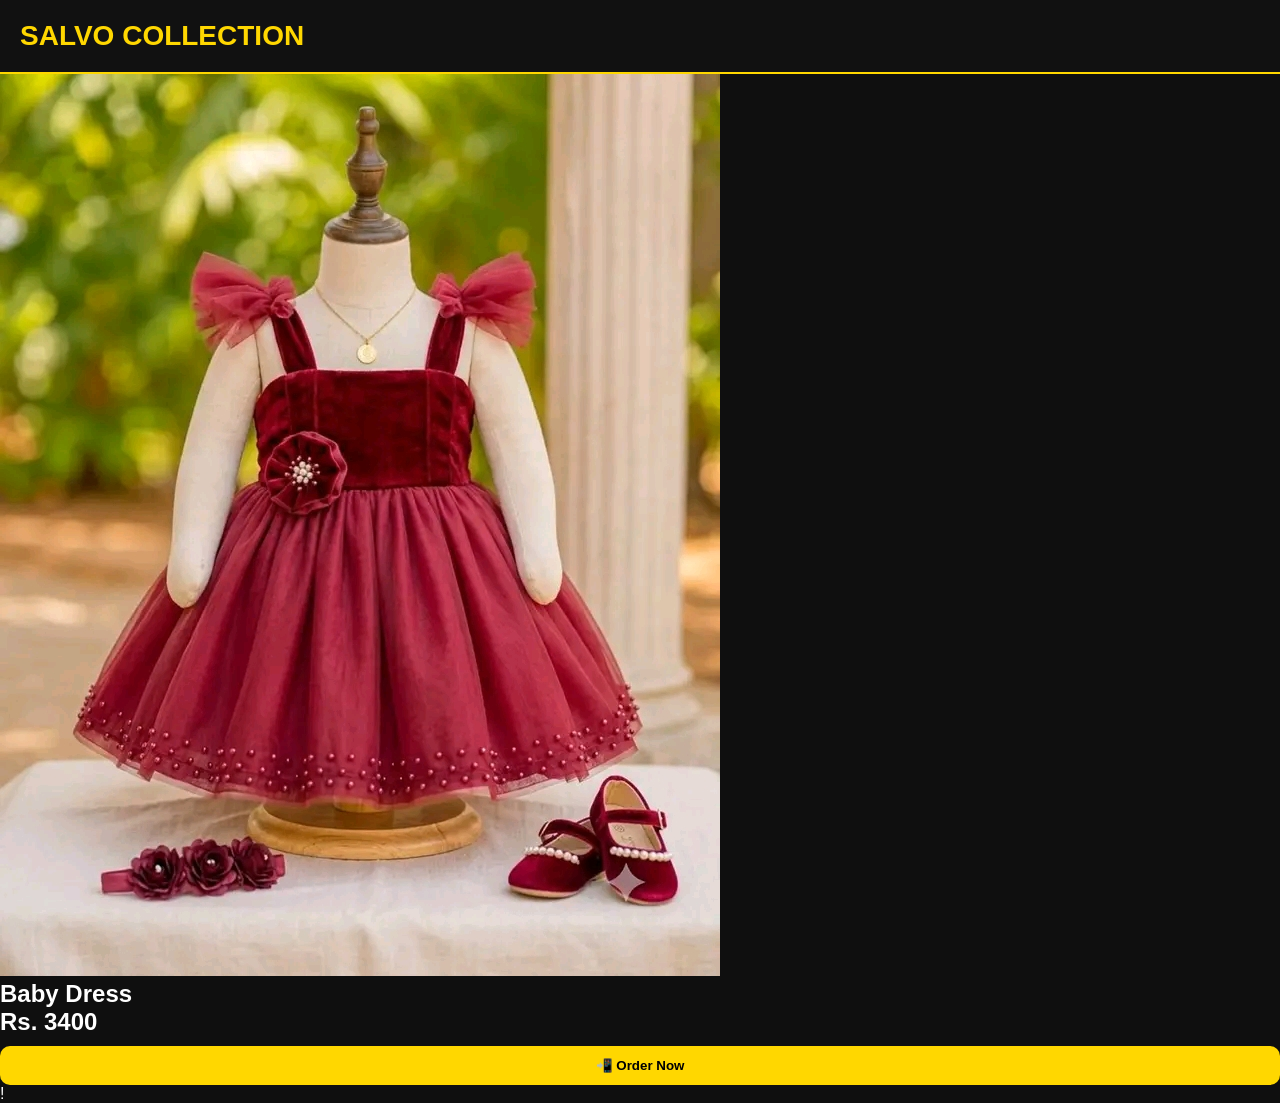
<file: product.html>
<!DOCTYPE html>
<html>
<head>

<title>Product Details - SALVO COLLECTION</title>

<link rel="stylesheet" href="style.css">

</head>

<body>

<header class="header">

<div class="logo">
SALVO COLLECTION
</div>

</header>


<section class="details">

<img src="images/1784745617773.jpg" alt="Baby Dress">

<h1>Baby Dress</h1>

<h2>Rs. 3400</h2>


<a href="https://wa.me/94783456345?text=Hello%20SALVO%20COLLECTION,%20I%20want%20to%20order%20Baby%20Dress"
target="_blank">

<button>
📲 Order Now
</button>

</a>


</section>!

</body>
</html>
</file>
<file: style.css>
*{
    margin:0;
    padding:0;
    box-sizing:border-box;
    font-family:'Poppins',sans-serif;
}

body{
    background:#0f0f0f;
    color:#fff;
}

.header{
    display:flex;
    justify-content:space-between;
    align-items:center;
    padding:20px;
    background:#111;
    border-bottom:2px solid gold;
}

.logo{
    font-size:28px;
    font-weight:bold;
    color:gold;
}

nav a{
    color:#fff;
    text-decoration:none;
    margin-left:20px;
    font-weight:500;
}

nav a:hover{
    color:gold;
}

.title{
    text-align:center;
    color:gold;
    margin:30px 0;
    font-size:30px;
}

.products{
    display:flex;
    flex-wrap:wrap;
    justify-content:center;
    gap:25px;
    padding:20px;
}

.product{
    width:260px;
    padding:20px;
    text-align:center;
    border-radius:20px;
    background:rgba(255,255,255,.08);
    backdrop-filter:blur(18px);
    border:1px solid rgba(255,255,255,.15);
    box-shadow:0 8px 30px rgba(0,0,0,.35);
    transition:.4s;
}

.product:hover{
    transform:translateY(-10px) scale(1.03);
    box-shadow:0 15px 40px rgba(255,215,0,.3);
    border-color:gold;
}

.product img{
    width:150px;
    height:150px;
    object-fit:cover;
    border-radius:12px;
    cursor:pointer;
    display:block;
    margin:0 auto 15px;
}

.badge{
    display:inline-block;
    background:gold;
    color:#000;
    padding:5px 12px;
    border-radius:20px;
    font-size:12px;
    font-weight:bold;
    margin-bottom:10px;
}

.price{
    color:gold;
    font-size:22px;
    margin:10px 0;
    font-weight:bold;
}

button{
    width:100%;
    padding:12px;
    border:none;
    border-radius:10px;
    background:gold;
    color:#000;
    font-weight:bold;
    cursor:pointer;
    margin-top:10px;
}

button:hover{
    background:#ffd700;
}

.customer{
    max-width:500px;
    margin:40px auto;
    padding:20px;
}

.customer h2{
    text-align:center;
    color:gold;
    margin-bottom:20px;
}

.customer input,
.customer textarea{
    width:100%;
    padding:12px;
    margin-bottom:15px;
    border:none;
    border-radius:10px;
}

.customer textarea{
    height:100px;
}

footer{
    background:#111;
    text-align:center;
    padding:20px;
    margin-top:40px;
    border-top:2px solid gold;
}

footer h3{
    color:gold;
}
.popup{
    display:none;
    position:fixed;
    top:0;
    left:0;
    width:100%;
    height:100%;
    background:rgba(0,0,0,.9);
    justify-content:center;
    align-items:center;
    z-index:9999;
}

.popup img{
    max-width:90%;
    max-height:90%;
    border-radius:15px;
}

.slider{
    width:100%;
    height:220px;
    overflow:hidden;
    margin:20px auto;
}

.slider img{
    width:100%;
    height:220px;
    object-fit:cover;
    border-radius:12px;
}
    to{transform:rotate(360deg);}
#loader{
    position:fixed;
    width:100%;
    height:100%;
    background:#0f0f0f;
    display:flex;
    flex-direction:column;
    justify-content:center;
    align-items:center;
    z-index:99999;
}


#loader h2{
    color:gold;
    margin-top:25px;
    letter-spacing:3px;
    animation:textGlow 1.5s infinite alternate;
}


.spinner{
    width:70px;
    height:70px;
    border-radius:50%;
    border:5px solid #333;
    border-top:5px solid gold;
    animation:spin 1s linear infinite;
}


@keyframes spin{

    from{
        transform:rotate(0deg);
    }

    to{
        transform:rotate(360deg);
    }

}


@keyframes textGlow{

    from{
        opacity:0.5;
        transform:scale(1);
    }

    to{
        opacity:1;
        transform:scale(1.08);
    }

}

@media(max-width:768px){

.header{
    flex-direction:column;
    gap:15px;
}

.logo{
    font-size:32px;
    text-align:center;
}

nav{
    display:flex;
    gap:20px;
}

.products{
    flex-direction:column;
    align-items:center;
}

.product{
    width:90%;
    max-width:320px;
}

.product img{
    width:220px;
    height:220px;
}

.whatsapp{
    position:fixed;
    bottom:20px;
    right:20px;
    width:60px;
    height:60px;
    background:#25D366;
    border-radius:50%;
    display:flex;
    justify-content:center;
    align-items:center;
    box-shadow:0 4px 15px rgba(0,0,0,.3);
    z-index:9999;
    transition:.3s;
}

.whatsapp:hover{
    transform:scale(1.1);
}

.whatsapp img{
    width:32px;
    height:32px;
    filter:invert(1);
}
    .toast{
    position:fixed;
    top:25px;
    right:25px;
    min-width:300px;
    padding:16px 22px;
    background:rgba(30,30,30,.95);
    color:#fff;
    border-left:6px solid #25D366;
    border-radius:15px;
    box-shadow:0 10px 30px rgba(0,0,0,.35);
    backdrop-filter:blur(10px);
    font-size:16px;
    font-weight:600;
    opacity:0;
    transform:translateX(120%);
    transition:all .45s ease;
    z-index:99999;
}

.toast.show{
    opacity:1;
    transform:translateX(0);
}
.logo img{
    width:45px !important;
    height:45px !important;
    object-fit:contain;
}
.hero{
    height:350px;
    display:flex;
    align-items:center;
    justify-content:center;
    text-align:center;
    background:linear-gradient(135deg,#111,#222);
    border-bottom:2px solid gold;
}

.hero-text h1{
    font-size:45px;
    color:gold;
}

.hero-text p{
    font-size:18px;
    margin:15px 0;
}

.hero-text button{
    padding:12px 30px;
    border:none;
    border-radius:25px;
    background:gold;
    color:#111;
    font-size:16px;
    font-weight:bold;
    cursor:pointer;
}

.hero-text button:hover{
    transform:scale(1.05);
}
.product{
    transition:0.3s ease;
}

.product:hover{
    transform:translateY(-10px);
    box-shadow:0 10px 25px rgba(255,215,0,0.3);
}

.product img{
    transition:0.3s ease;
}

.product:hover img{
    transform:scale(1.05);
}
.search-box{
    text-align:center;
    margin:20px;
}

.search-box input{
    width:80%;
    max-width:400px;
    padding:12px 20px;
    border-radius:25px;
    border:2px solid gold;
    background:#111;
    color:white;
    font-size:16px;
}
.categories{
    text-align:center;
    margin:20px;
}

.categories button{
    padding:10px 25px;
    margin:5px;
    border:none;
    border-radius:20px;
    background:gold;
    color:#111;
    font-weight:bold;
    cursor:pointer;
}

.categories button:hover{
    transform:scale(1.05);
}
.discount-popup{
    position:fixed;
    top:0;
    left:0;
    width:100%;
    height:100%;
    background:rgba(0,0,0,0.7);
    display:flex;
    justify-content:center;
    align-items:center;
    z-index:9999;
    animation:fadeIn 0.5s;
}

.discount-box{
    background:#111;
    color:white;
    padding:30px;
    text-align:center;
    border-radius:20px;
    border:2px solid gold;
    animation:zoom 0.5s;
}

.discount-box h1{
    color:gold;
    font-size:45px;
}

.discount-box span{
    float:right;
    cursor:pointer;
}

.coupon{
    background:gold;
    color:black;
    padding:10px;
    margin:15px;
    font-weight:bold;
    border-radius:10px;
}

.discount-box button{
    padding:12px 25px;
    border:none;
    border-radius:20px;
    background:gold;
    font-weight:bold;
}

@keyframes zoom{
    from{
        transform:scale(0);
    }
    to{
        transform:scale(1);
    }
}

@keyframes fadeIn{
    from{opacity:0;}
    to{opacity:1;}
}
.offer-banner{
    text-align:center;
    padding:12px;
    background:gold;
    color:#111;
    font-weight:bold;
    animation:slide 2s infinite alternate;
}

@keyframes slide{
    from{
        letter-spacing:1px;
    }
    to{
        letter-spacing:3px;
    }
}
.details img{
    width:180px !important;
    height:180px !important;
    object-fit:cover;
    border-radius:20px;
}
/* Product entrance animation */

.product{
    animation: fadeUp 0.8s ease;
}


@keyframes fadeUp{

    from{
        opacity:0;
        transform:translateY(40px);
    }

    to{
        opacity:1;
        transform:translateY(0);
    }

}


/* Image hover animation */

.product img{
    transition:0.4s ease;
}


.product img:hover{

    transform:scale(1.08) rotate(2deg);

}


/* Button animation */

.product button{

    transition:0.3s ease;

}


.product button:hover{

    transform:scale(1.08);
    box-shadow:0 0 15px gold;

}


/* Logo animation */

.logo{

    animation:logoMove 1s ease;

}


@keyframes logoMove{

    from{
        opacity:0;
        transform:translateX(-50px);
    }

    to{
        opacity:1;
        transform:translateX(0);
    }

}
.snow,
.snow::before,
.snow::after{
    position:fixed;
    top:-100%;
    left:0;
    width:100%;
    height:200%;
    pointer-events:none;
    background-image:
        radial-gradient(4px 4px at 100px 50px,#fff,transparent),
        radial-gradient(3px 3px at 300px 150px,#fff,transparent),
        radial-gradient(4px 4px at 500px 250px,#fff,transparent),
        radial-gradient(3px 3px at 700px 100px,#fff,transparent),
        radial-gradient(4px 4px at 900px 300px,#fff,transparent);
    background-repeat:repeat;
    animation:snowFall 12s linear infinite;
}
.snow{
    position:fixed;
    top:0;
    left:0;
    width:100%;
    height:100%;
    pointer-events:none;
    overflow:hidden;
    z-index:9998;
    will-change:transform;
}

.snow span{
    position:absolute;
    top:-20px;
    color:white;
    font-size:15px;
    opacity:.8;
    text-shadow:
    0 0 5px white,
    0 0 10px white,
    0 0 20px white;

    animation:
    snowFall linear infinite,
    snowMove ease-in-out infinite;
}


@keyframes snowFall{

    0%{
        transform:translateY(-20px);
        opacity:0;
    }

    20%{
        opacity:1;
    }

    100%{
        transform:translateY(110vh);
        opacity:0;
    }
}


@keyframes snowMove{

    0%,100%{
        margin-left:0;
    }

    50%{
        margin-left:80px;
    }
}
}
body.light{
    background:#f5f5f5;
    color:#111;
}

body.light .header,
body.light footer{
    background:#fff;
}

body.light .product{
    background:#fff;
    border:1px solid #ddd;
}

body.light nav a{
    color:#111;
}

body.light .price,
body.light .logo,
body.light .title,
body.light footer h3{
    color:#d4a000;
}

#themeBtn{
    position:fixed;
    top:15px;
    right:15px;
    width:50px;
    height:50px;
    border:none;
    border-radius:12px;
    background:#1f1f1f;
    color:#fff;
    font-size:22px;
    cursor:pointer;
    box-shadow:0 5px 15px rgba(0,0,0,.3);
    z-index:99999;
    transition:.3s;
}

#themeBtn:hover{
    transform:scale(1.1);
    background:gold;
    color:#000;
}
#cursor{
    position:fixed;
    width:20px;
    height:20px;
    background:rgba(255,215,0,.4);
    border:2px solid gold;
    border-radius:50%;
    pointer-events:none;
    transform:translate(-50%,-50%);
    backdrop-filter:blur(5px);
    box-shadow:0 0 20px gold;
    z-index:999999;
}
#delivery{
    width:100%;
    padding:12px;
    border:none;
    border-radius:10px;
    margin-bottom:15px;
}

#deliveryPrice{
    color:gold;
    font-weight:bold;
    margin-bottom:15px;
}
.delivery-popup{
    position:fixed;
    inset:0;
    background:rgba(0,0,0,.75);
    display:none;
    justify-content:center;
    align-items:center;
    z-index:999999;
    backdrop-filter:blur(8px);
}

.delivery-box{
    width:90%;
    max-width:380px;
    background:#181818;
    border:2px solid gold;
    border-radius:20px;
    padding:25px;
    text-align:center;
    box-shadow:0 0 35px rgba(255,215,0,.35);
    animation:popup .35s ease;
}

.delivery-box h2{
    color:gold;
    margin-bottom:10px;
}

.delivery-box select{
    width:100%;
    padding:12px;
    margin:20px 0;
    border:none;
    border-radius:10px;
    font-size:16px;
}

.delivery-info{
    color:gold;
    font-weight:bold;
    margin-bottom:15px;
}

.cod{
    background:#25D366;
    color:#fff;
    padding:10px;
    border-radius:10px;
    margin-bottom:20px;
}

.delivery-box button{
    width:100%;
    padding:13px;
    border:none;
    border-radius:12px;
    background:gold;
    color:#000;
    font-size:17px;
    font-weight:bold;
}

@keyframes popup{
    from{
        transform:scale(.8);
        opacity:0;
    }
    to{
        transform:scale(1);
        opacity:1;
    }
}
.hours-banner{
    background:linear-gradient(90deg,#111,gold,#111);
    color:#000;
    text-align:center;
    padding:8px;
    font-weight:bold;
    font-size:14px;
}
.counter{
    display:flex;
    justify-content:center;
    gap:40px;
    text-align:center;
    padding:40px 20px;
}

.counter h2{
    color:gold;
    font-size:35px;
}

.counter p{
    color:white;
}

@media(max-width:600px){
    .counter{
        flex-direction:column;
    }
}
.warning-popup{
    position:fixed;
    top:0;
    left:0;
    width:100%;
    height:100%;
    background:rgba(0,0,0,.65);
    display:flex;
    justify-content:center;
    align-items:center;
    z-index:9999;
}

.warning-box{
    width:320px;
    background:#fff;
    border-radius:20px;
    padding:25px;
    text-align:center;
    animation:pop .3s ease;
    box-shadow:0 15px 40px rgba(0,0,0,.3);
}

.warning-box h2{
    color:#ff3b30;
    margin-bottom:10px;
}

.warning-box hr{
    margin:15px 0;
}

.warning-box p{
    text-align:left;
    margin:8px 0;
}

.warning-box h3{
    color:#28a745;
    margin:15px 0;
}

.warning-box button{
    margin-top:20px;
    width:100%;
    padding:12px;
    border:none;
    border-radius:10px;
    background:#000;
    color:#fff;
    font-size:16px;
    cursor:pointer;
}

@keyframes pop{
    from{
        transform:scale(.7);
        opacity:0;
    }
    to{
        transform:scale(1);
        opacity:1;
    }
}
</file>
